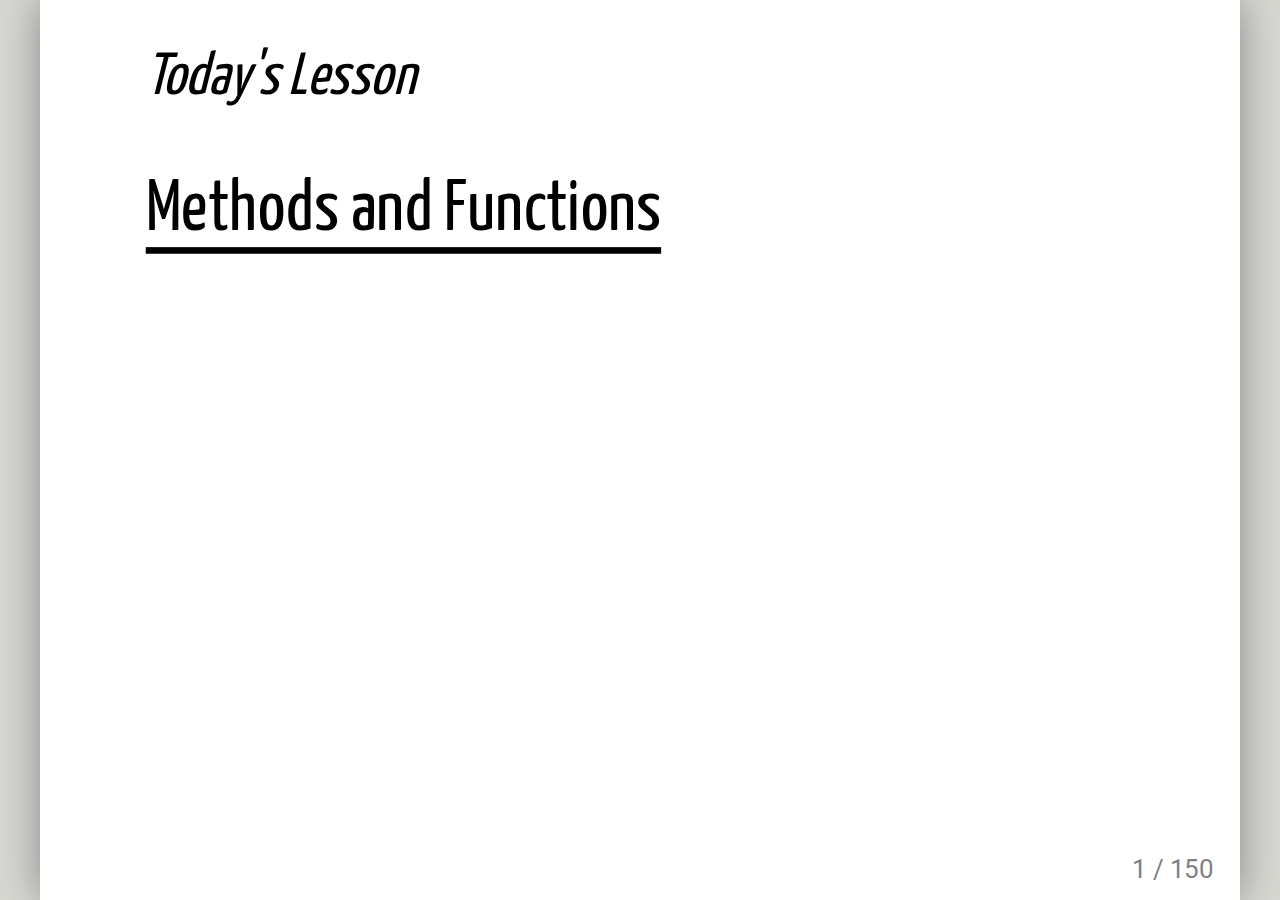
<file: 07-programming-fundamentals-functions/slides/slides.html>
<!DOCTYPE html>
<html>
  <head>
    <title>Data Modelling</title>
    <meta http-equiv="Content-Type" content="text/html; charset=UTF-8"/>
    <script src="slides.js"></script>
    <style type="text/css">

      @import url(slides.css);

    </style>
  </head>
  <body>
    <textarea id="source">

## *Today's Lesson*

# Methods and Functions

---


# Agenda

### about me

### review yesterday's lesson

### functions:
  - calling
  - arguments
  - defaults
  - variable length number of arguments
  - return values

### methods

---


# Sean Lerner

### Background

- over 25 years industry experience
- first half in Computer Networking
- latter half in Software Development
- primarily work with *Ruby on Rails* and *JavaScript*
- personal website: [smallcity.ca](http://smallcity.ca)

### Currently

- Senior Software Engineer at ***Cover*** (cover.com),<br>an Insurance Startup
- Instructor, Web Development Program at<br>Bitmaker / General Assembly
- Freelance, Personal & Passion Projects



---


# Any question on yesterday's lesson?

#### Basic data types
  - numbers
  - strings
  - None
  - booleans

#### Variables
  - assignment
  - meaningful names

#### Output and Input
  - print()
  - input()

#### Control Structures
  - if / elif / else
  - while

---
layout: true

# How functions fit into the overall course

---

--

### Week 1:<br>Git, HTML, CSS

--

## Week 2 (this week!):
  Monday (yesterday): programming fundamentals such as, data types, variables, flow control<br>
--
  ***Tuesday (today!): functions and methods***<br>
--
  Wednesday (tomorrow): collections and iteration<br>
--
  Thursday: problem solving<br>
--
  Friday: Objected Oriented Programming (OOP)<br>

--

### Week 3 and beyond:<br>OOP, Debugging, Databases, Data-Modelling, Frameworks, Templating, Request-Response, Project Planning, APIs, Testing, JavaScript, React

---

Functions and methods are a fundamental part of programming, and it's likely you'll use them in almost all future programs you write

---
layout: false

# Built-ins, Functions, Methods

> Routines that store callable code<br>
    (code that can be executed)

--

- **Built-ins** are always available functions that are built into the python language:<br>
https://docs.python.org/3/library/functions.html

--

- **User-defined functions** are functions you create -- this is what we'll be primarily focusing on today

--

- **Methods** are similar to functions, except they're attached to objects

---

# B is for Bacon Bill

We'll explore methods and functions through a restaurant bill creator


---

# Requirements

***Create a simple bill for our restaurant.***

--

- we only sell one thing: bacon

--

- limit one per customer

--

- we need a function to print this out for each customer

---
layout: true
# Simple Bill

---

## Sample

<pre>
B IS FOR BACON

-----------------
2.00 Bacon
-----------------

Please Come Again!
</pre>

---


## Code

--

```py

# Define method

def print_bill():
  print()
  print('B IS FOR BACON')
  print()
  print('------------------------')
  print('2.00 Bacon')
  print('------------------------')
  print()
  print('Please Come Again!')
  print()


# Print three bills

print_bill()
print_bill()
print_bill()

```

---
layout: false

### What was involved in creating this function?

--

- we used the keyword `def` to define the function

--

- `def` was followed by the function name, brackets, and a colon:
```py
def print_bill():
```

--

- the code that makes up the function's body must be indented

--

### Does defining a function also execute it?

--

- no, `def` does not call the function, it only defines it to be called later


---

### How do we call (execute) the function?

--

- to call the function, we use the function's name along with round brackets `()`:
```py
print_bill()
```

---

### What happens if we define and then type the function name without round brackets in our REPL?

--

```py
>>> def print_header():
...   print('B IS FOR BACON')
..
>>> print_header

# what's the REPL report back here?
```

---

### What's REPL an acronym for?

--
> READ-EVALUATE-PRINT-LOOP

--

### What is a REPL?

--

A simple, interactive computer programming environment that:

<pre>
1) provides a prompt to take inputs (READ)
2) executes the inputs              (EVALUATE)
3) returns the result               (PRINT)
4) goes back to `1`                 (LOOP)
</pre>

---


### Many programming languages provide REPLs

Simple math using JavaScript (`node`), Ruby (`irb`), and Python's (`python3`) REPLs:

```sh
❯ node
> 3 * 4
12
>

❯ irb
irb(main):001:0> 3 * 5
=> 15
irb(main):002:0>

❯ python3
Python 3.7.2 (default, Jan 13 2019, 12:50:15)
[Clang 10.0.0 (clang-1000.11.45.5)] on darwin
Type "help", "copyright", "credits" or "license" for more information
>>> 3 * 7
21
>>>
```

Tip: `control+d` will usually exit the REPL

---

### What is `print`?

--

a ***built-in*** python function for writing (usually to your screen, but could be used to write to a file, network, printer, etc.)

--
### What is an `argument`?

--

data we pass into a function

---

### What's an example of an argument we passed into the `print` function?

--
```py
'B IS FOR BACON'
```

--

### Why did we sometimes not pass arguments into `print`?

--

We wanted to print a blank line

---

### Where can we find documentation for `print`?

--

[https://docs.python.org/3/library/functions.html#print](https://docs.python.org/3/library/functions.html#print)

--


### What built-in could we use in our python REPL to get `print` documentation?

[https://docs.python.org/3/library/functions.html](https://docs.python.org/3/library/functions.html)

--


```py
help(print)
```

---

# New Requirement

*** allow us to bill for Veggie Bacon ***

---
layout: true

# Veggie Bacon

---

## Sample bill with Veggie Bacon

--

<pre>
B IS FOR BACON

-----------------
2.00 Veggie Bacon
-----------------

Please Come Again!
</pre>

---


## Code

--

```py
def print_bill(item):
  print()
  print('B IS FOR BACON')
  print()
  print('------------------------')
  print('2.00 {}'.format(item))
  print('------------------------')
  print()
  print('Please Come Again!')
  print()


print_bill('Bacon')
print_bill('Veggie Bacon')
```

---


### What does `format` allow us to do with our string?

--

It allows us to insert variables into a string


---

### What happens if we call `print_bill` without passing in an argument?

--

We receive an error:
```bash
TypeError: print_bill() missing 1 required positional argument: 'item'
```

---
layout: false

# New Requirement

*** Default item to Bacon ***

--

- we sell much more `Bacon` than `Veggie Bacon`
- make the item default to `Bacon` if no argument is passed in

---
layout: true

# Default to 'Bacon'

---


## Code

--

```py
def print_bill(item='Bacon'):
  print()
  print('B IS FOR BACON')
  print()
  print('------------------------')
  print('2.00 {}'.format(item))
  print('------------------------')
  print()
  print('Please Come Again!')
  print()


print_bill('Veggie Bacon')
print_bill()
```

---

### What's the advantage of providing a default item?

--

We don't need to pass in `'Bacon'` every time (our most common use case)


---
layout: false

## New Requirement

*** Add ability to customize the price ***

---
layout: true

# Flexible Price

--

- we would like the charge a different price for veggie bacon


---


## Code

--

```py
def print_bill(price='2.00', item='Bacon'):
  print()
  print('B IS FOR BACON')
  print()
  print('------------------------')
  print('{} {}'.format(price, item))
  print('------------------------')
  print()
  print('Please Come Again!')
  print()


print_bill('1.50', 'Veggie Bacon')
print_bill()
```

---

### If during the evening, they want to charge $4.00 for bacon, how would they call the `print_bill` function?

--

```py
print_bill('4.00', 'Bacon')
```

---
layout: false

# New Requirement

***we would like to sell more than one item to each customer***

- everything will be $2.00 per item
- we no longer need flexible pricing
- the bill will need to calculate the total
- we no longer need the default item to be 'Bacon'

---
layout: true

# Multiple Items Per Bill

---

## Sample bill with multiple items

--

<pre>
B IS FOR BACON

-----------------
2.00 Bacon
2.00 Bacon
2.00 Veggie Bacon
-----------------
6.00 TOTAL

Please Come Again!
</pre>

---

### Let's take this step by step

---

### First, let's create separate functions for the different bill sections:

- create the following functions:
  - `print_header`
  - `print_item`
  - `print_footer`

- and call each of those functions from within `print_bill`

---

### `print_header` Code:

--

```py
def print_header():
  print()
  print('B IS FOR BACON')
  print()
  print('------------------------')
```

---

### `print_item` Code:
--

```py
def print_item(price, item):
  print('{} {}'.format(price, item))
```

---

### `print_footer` Code:

--

```py
def print_footer(price):
  print('------------------------')
  print('{} TOTAL'.format(price))
  print()
  print('Please Come Again!')
  print()
```

---

### `print_bill` Code:

--

```py
def print_bill(price='2.00', item='Bacon'):
  print_header()
  print_item(price, item)
  print_footer(price)
```

---

### Altogether:

--

```py
def print_header():
  print()
  print('B IS FOR BACON')
  print()
  print('------------------------')

def print_item(price, item):
  print('{} {}'.format(price, item))

def print_footer(price):
  print('------------------------')
  print('{} TOTAL'.format(price))
  print()
  print('Please Come Again!')
  print()

def print_bill(price='2.00', item='Bacon'):
  print_header()
  print_item(price, item)
  print_footer(price)

print_bill('1.50', 'Veggie Bacon')
```

---

### Now let's remove the flexible pricing, and change everything back to $2.00

---

### Code

--

```py
def print_header():
  print()
  print('B IS FOR BACON')
  print()
  print('------------------------')

def print_item(item):
  print('2.00 {}'.format(item))

def print_footer(price):
  print('------------------------')
  print('{} TOTAL'.format(price))
  print()
  print('Please Come Again!')
  print()

def print_bill(item='Bacon'):
  print_header()
  print_item(item)
  print_footer()

print_bill('Veggie Bacon')
```

---

### Now let's remove the default item

---

### Code

--

```py
def print_header():
  print()
  print('B IS FOR BACON')
  print()
  print('------------------------')

def print_item(item):
  print('2.00 {item}'.format(item))

def print_footer():
  print('------------------------')
  print('2.00 TOTAL')
  print()
  print('Please Come Again!')
  print()

def print_bill(item):
  print_header()
  print_item(item)
  print_footer()

print_bill('Veggie Bacon')
```
---

### Now let's add the ability to pass in multiple items

---

### Code


```py
def print_bill(*items):
  print_header()

  for item in items:
    print_item(item)

  print_footer()

print_bill('Bacon', 'Bacon', 'Veggie Bacon')
```

---

### What does the `*` in `*items` allow us to do with our arguments?

--

It allows us to pass in any number of arguments and puts them into a single `list` called `items`

--

### What does `for item in items:` do?

--

- It loops through each element in our list called `items`

- It creates a temporary local variable called `item` that is used for the iteration of the loop

- It assigns the `item` variable the value of the element it is currently iterating over

---

### Now let's properly total the bill

Let's create a separate function for totalling the bill called `calculate_total`

---

### Code


```py
def calculate_total(items):
  total = 0

  for item in items:
    total = total + 2.00

  return total
```

---

### We'll need to call `calculate_total` from our `print_bill` function

--

### Code

--

```py
def print_bill(*items):
  total = calculate_total(items)

  print_header()

  for item in items:
    print_item(item)

  print_footer()
```

---

### What does `return` do in `calculate_total`?

--

It returns the value of `total` to the calling function

--

### What does `total =` do in the statement `total = calculate_total(items)`

It assigns the return value of `calculate_total` to the variable `total`

--

### What can we do to see if `total` is the correct value?

--

We can print total out after we calculate it:

```py
total = calculate_total(items)
print(total)
```

---

### What would the return value of our function be if we didn't say `return` at the end of it?

--

It would be `None`, which is a special python object representing the absence of a value

---

### How do make the footer print out the correct total?

--

Pass `total` in as an argument to `print_footer` and have it print it out

---

### Code

--

```py
def print_bill(*items):
  total = calculate_total(items)

  # ... snip ..

  print_footer(total)

def print_footer(total):
  print('------------------------')
  print('{} TOTAL'.format(total))
  print()
  print('Please Come Again!')
  print()
```

---

Currently our footer looks like this:

```plain
------------------------
6.0 TOTAL

Please Come Again!
```

--

### How do we format our price with the correct number of decimals?<br>(so ***6.0*** prints out as ***6.00***)

--

We can use `.format` on our string with `:.2f` as the format

---

### Code

--


```py
def print_footer(total):
  print('------------------------')
  print('{:.2f} TOTAL'.format(total))
  print()
  print('Please Come Again!')
  print()
```

---

### What does `:.2f` do to the number?

--

- The `f` makes the number a `float`, which is a number that has a decimal place to allow for more precision
- The `2` formats the number with 2 values after the decimal place

--

### What would happen if we used `:.4f` instead?

--

It would format the number to 4 values after the decimal place

---
layout: true

# Functions vs Methods

---


### Is `.format` a ***function*** or a ***method***?

--

It's a method

--

### What's the difference between a function and a method?

--

Functions are executable code not attached to objects

Methods are executable code attached to objects

---


### What kind of object is `.format` attached to?

```py
'{:.2f} TOTAL'.format(total)
```

--

A string

--

### How can we verify what type of object `'{:.2f} TOTAL'` is?

--

```py
'{:.2f} TOTAL'.__class__
```

---

### How can we verify what type of object `.format` is?

--

```py
''.format
```

--

### How can we verify what type of object `print` is?

--

```py
print
```

---

### Will people (including us instructors) accidentally mix up the terms `function` and `method` and add to the confusion?

--

Probably

--

### Should you worry about the difference between what is technically a function and what is technically a method?

--

At this point, I wouldn't worry about it

---
layout: true

# More Features

---


--

### - create a function to calculate tax (0.13 * the total bill)

--

### - what else could be separated out into their own functions?

--
- a separate function to print the line

--
- a separate function responsible for formatting the total amount

--
- separating the calculating and printing into distinct functions

---
layout: true

# Fancy Bill

---

### What would be involved to create a fancy bill?

--

```plain
             B IS FOR BACON
           1099 Yonge Street
              416-798-1185


Dine In                   Order:      92
4:42 PM                   Table:      12
2019-02-03           Party Size:       6
                         Server:   Harry
----------------------------------------

2   Soft Drink                      1.00
1   Ice Tea                         2.00
2   Red Wine                        2.00
6   Burger                          5.00
2   Cheese                          1.00
3   Large Fries                     3.00
1   Cupcake                         3.00
----------------------------------------
                      Sub-Total:   19.00
                            Tax:    2.50
----------------------------------------
                          TOTAL:   21.50


           Please Come Again!
```

---
layout: false

# Wrap-up

What we covered:

- functions
- arguments
  - defaults
  - variable length number of arguments
- calling functions
- return values
- methods
    </textarea>

  </body>
</html>
</file>
